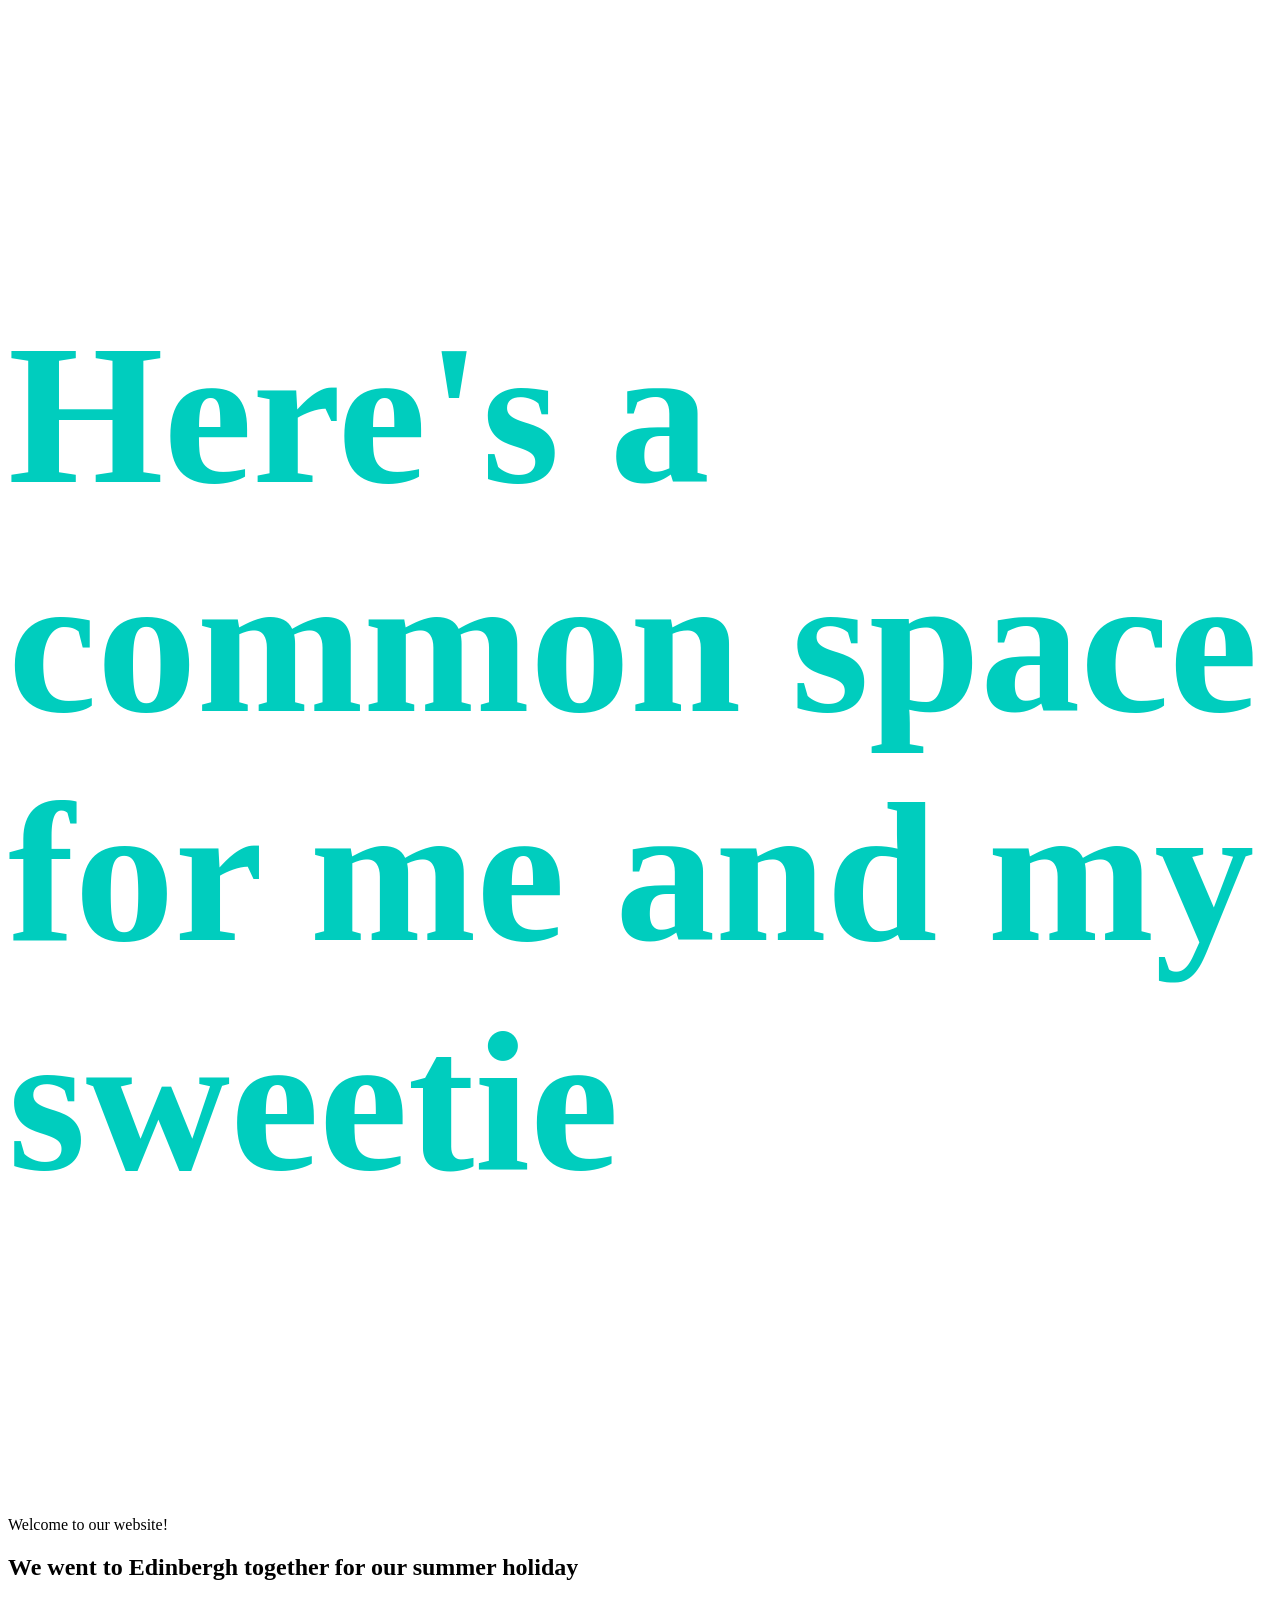
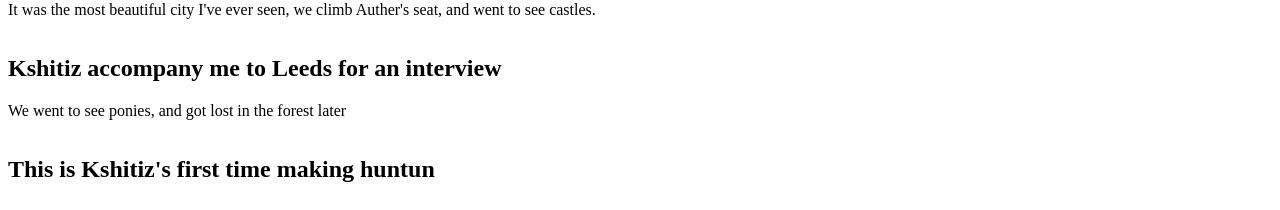
<file: index.html>
<html>
<head>
  <title></title>
  <link rel="stylesheet" href="index.css">
</head>
<body>
  <h1>Here's a common space for me and my sweetie</h1>
  <p>Welcome to our website!</p>
<!--   <img id="ice-cream" src="https://content.codecademy.com/articles/github-pages-via-web-app/happy-ice-cream.gif" /> -->
  <section class="Edinbergh">
    <h2>We went to Edinbergh together for our summer holiday</h2>
    <p>It was the most beautiful city I've ever seen, we climb Auther's seat, and went to see castles.</p>
    <img src""/>
  </section>
  <section class="Leeds">
    <h2>Kshitiz accompany me to Leeds for an interview</h2>
    <p>We went to see ponies, and got lost in the forest later</p>
    <img/>
  </section>
  <section class='huntun'>
    <h2>This is Kshitiz's first time making huntun</h2>
    <img/>
  </section>
</body>

</html>
</file>
<file: index.css>
h1{
  color: rgb(0,205,190);
/*   background-color: grey; */
  padding: 3px solid white;
  margin: 300px auto;
  height: 500px
  background-image:url('https://content.codecademy.com/articles/github-pages-via-web-app/happy-ice-cream.gif');
  background-size:cover;
  font-family: Fantansy;
  font-size: 200px;
}

h2:hover{
  color:SeaGreen;
}

/* #ice-cream{
  opacity:0.5;
  z-index:2;
} */
</file>
